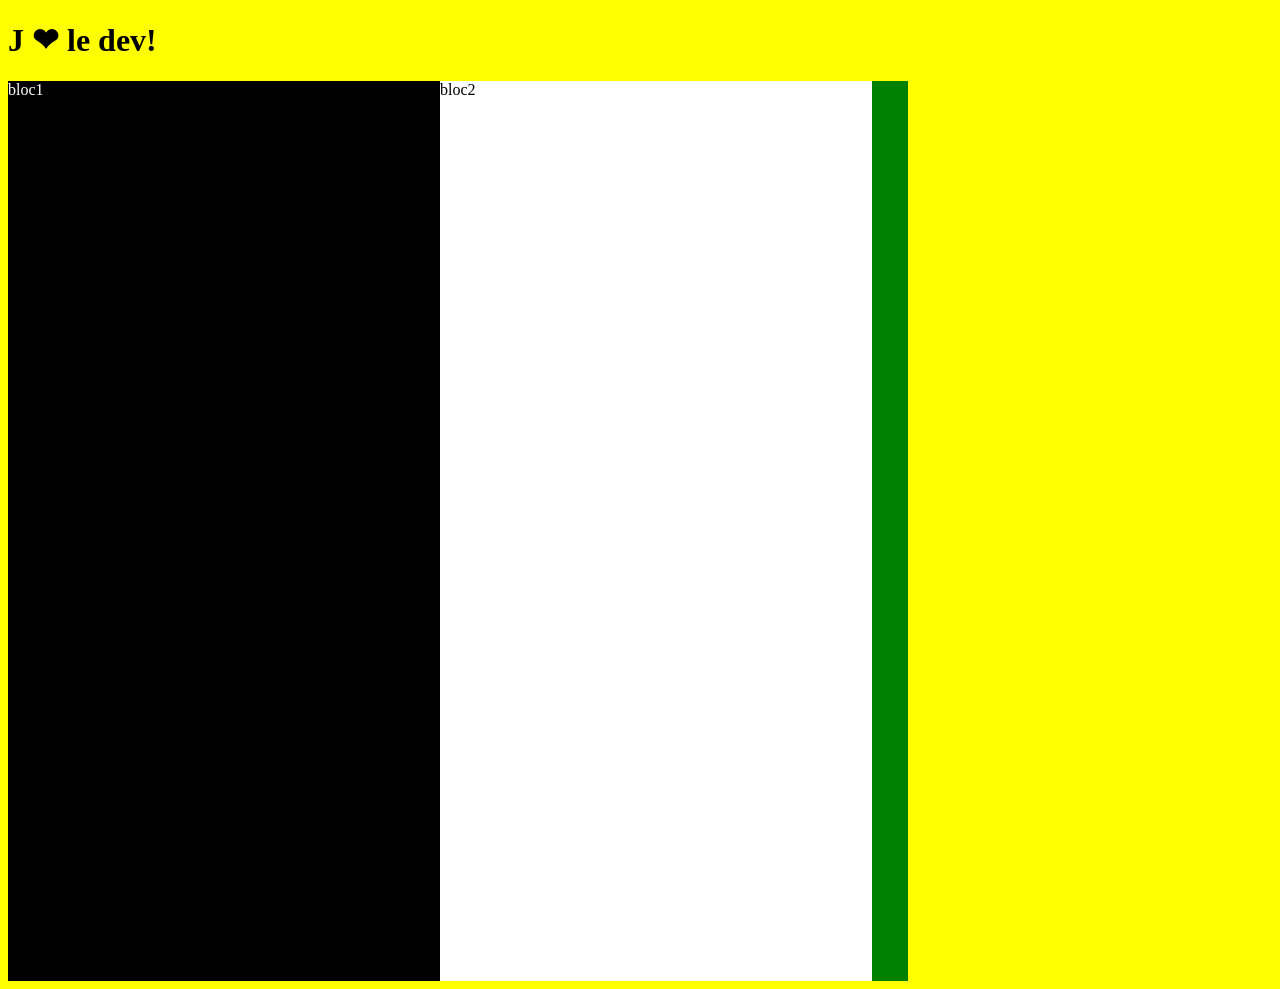
<file: index.html>
<!DOCTYPE html>
<html>

<head>
    <meta charset="UTF-8">
    <title>J'aime le dev!</title>

    <link rel="stylesheet" href="style.css">
</head>

<body>

        <h1>J ❤ le dev!</h1>
<div class="testbloc">
        <div class="bloc1">bloc1</div>
        <div class="bloc2">bloc2</div>
</div>

</body>
</html>
</file>
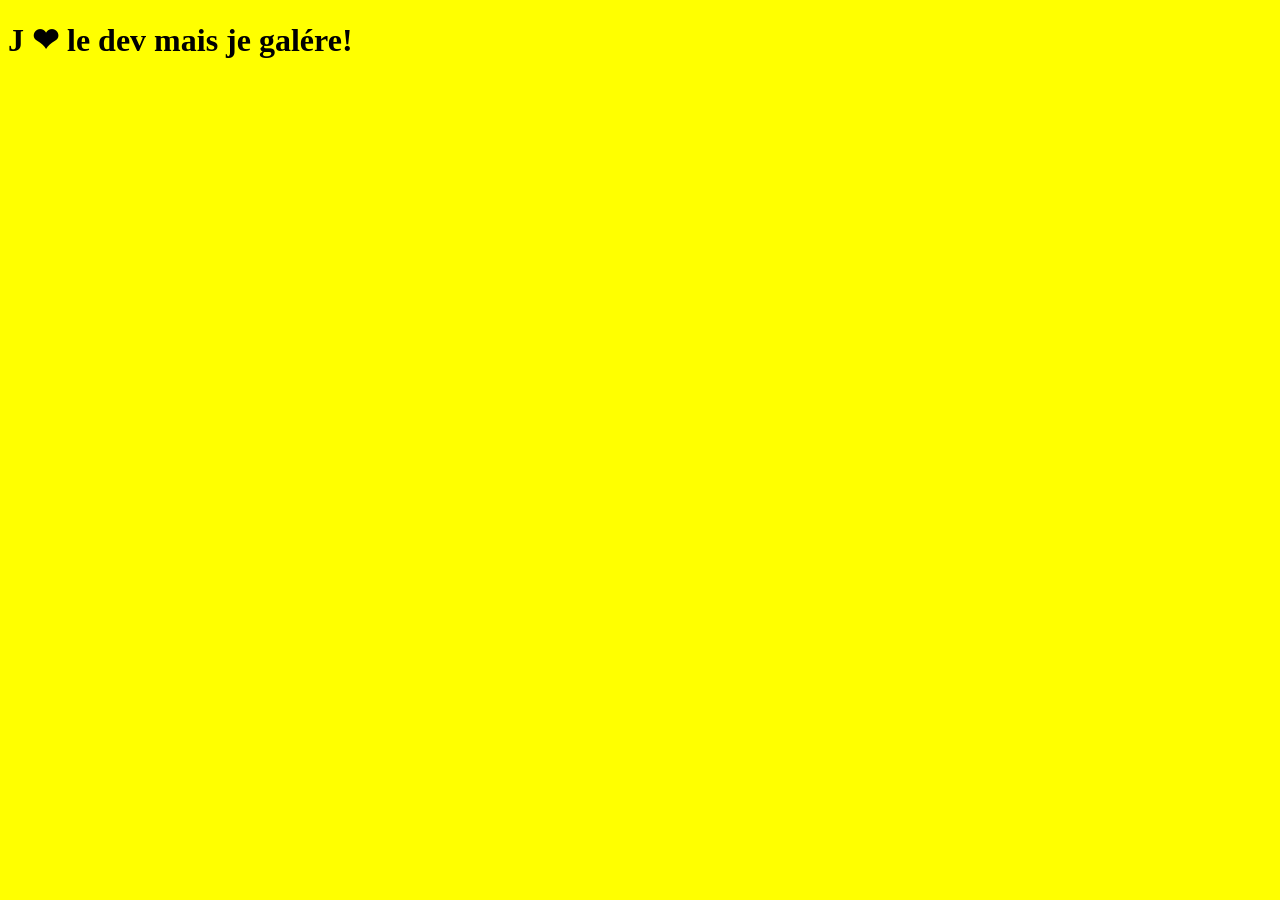
<file: html/index.html>
<!DOCTYPE html>
<html>

<head>
    <meta charset="UTF-8">
    <title>J'aime le dev!</title>

    <link rel="stylesheet" href="../css/style.css">
</head>

<body>

        <h1>J ❤ le dev mais je galére!</h1>


</body>
</html>
</file>
<file: style.css>
body { 
    background-color: yellow
}


h1 { 
    color: Black;
    font-size: bold;
    width: 200vh;
 }


.testbloc {display: flex;
    background-color: green;
    width: 100vh;
    height: 100vh}

.bloc1 {
    width: 48%;
    color: white;
    background-color: black}

.bloc2 {
    width : 48%;
    background-color: white}
</file>
<file: css/style.css>
body { 
    background-color: yellow
}


h1 { 
    color: Black;
    font-size: bold
 }
</file>
